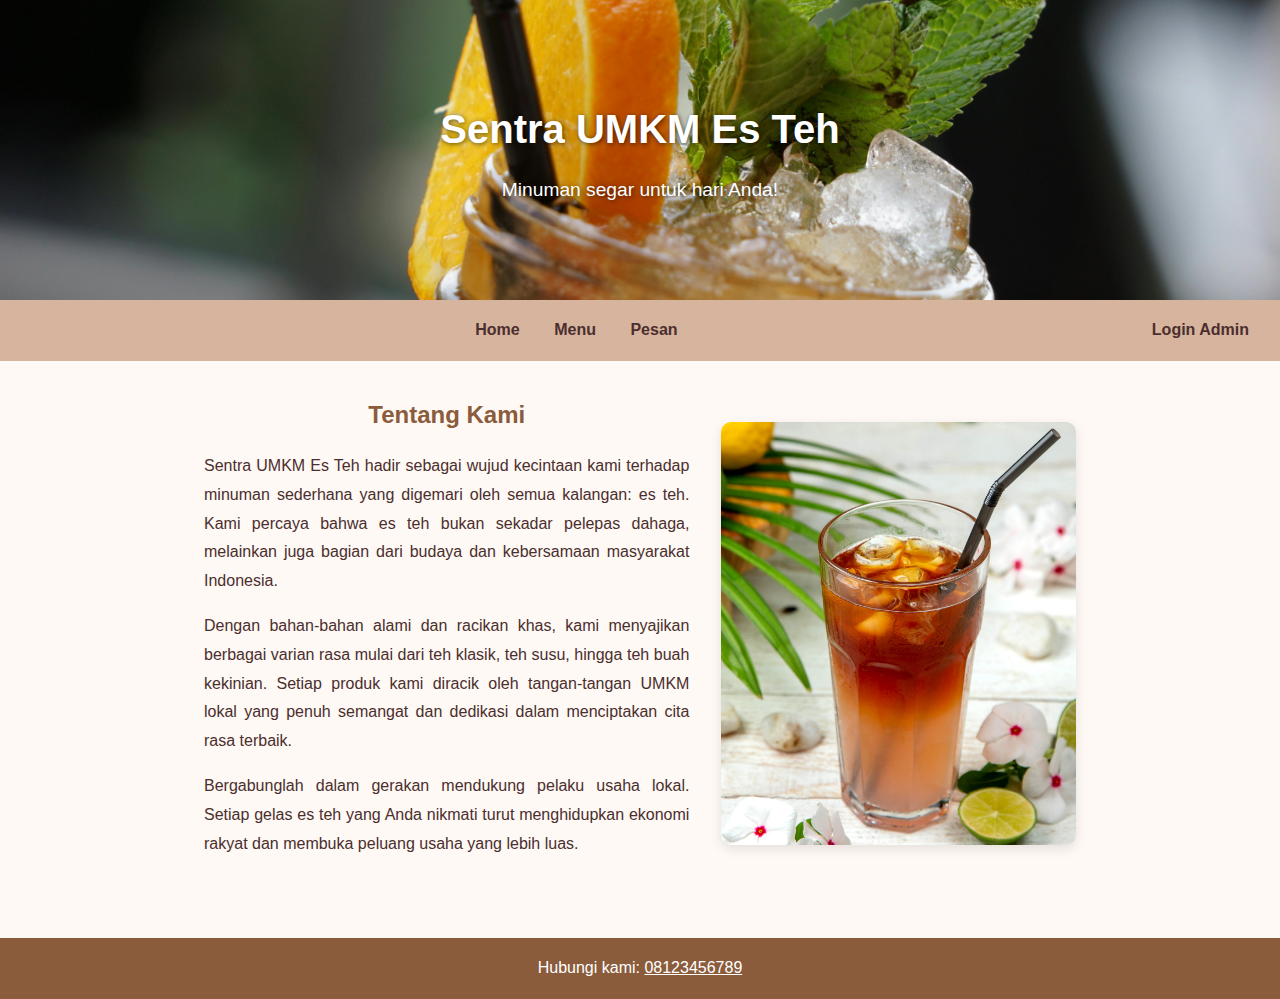
<file: index.html>
<?php include 'config.php'; ?>
<!DOCTYPE html>
<html lang="id">
<head>
    <meta charset="UTF-8">
    <title>Sentra UMKM - Es Teh</title>
    <style>
        * {
            margin: 0;
            padding: 0;
            box-sizing: border-box;
        }

        body {
            font-family: 'Segoe UI', Tahoma, Geneva, Verdana, sans-serif;
            background-color: #fef9f4;
            color: #4b2e2e;
            line-height: 1.8;
        }

        header {
            background-image: url('assets/images/header.jpg');
            background-size: cover;
            background-position: center;
            height: 300px;
            display: flex;
            flex-direction: column;
            justify-content: center;
            align-items: center;
            color: #fff;
            text-shadow: 1px 1px 5px rgba(0,0,0,0.6);
            text-align: center;
            padding: 1rem;
        }

        header h1 {
            font-size: 2.5rem;
            margin-bottom: 0.5rem;
        }

        header p {
            font-size: 1.2rem;
        }

        nav {
            background-color: #d7b49e;
            padding: 1rem;
            text-align: center;
        }

        nav a {
            margin: 0 15px;
            text-decoration: none;
            color: #4b2e2e;
            font-weight: bold;
        }

        nav a:hover {
            color: #8b5c3c;
        }

        main {
            display: flex;
            flex-wrap: wrap;
            padding: 2rem 4rem;
            max-width: 1000px;
            margin: auto;
            gap: 2rem;
        }

        .text {
            flex: 1 1 55%;
        }

        .text h2 {
            color: #8b5c3c;
            margin-bottom: 1rem;
        }

        .text h2.judul-tengah {
            text-align: center;
            color: #8b5c3c;
            margin-bottom: 1rem;
        }

        .text p {
            text-align: justify;
            margin-bottom: 1rem;
        }

        .image {
            flex: 1 1 40%;
            display: flex;
            align-items: center;
            justify-content: center;
        }

        .image img {
            max-width: 100%;
            height: auto;
            border-radius: 10px;
            box-shadow: 0 4px 12px rgba(0, 0, 0, 0.1);
        }

        footer {
            background-color: #8b5c3c;
            color: white;
            padding: 1rem;
            text-align: center;
            margin-top: 2rem;
        }

        footer a {
            color: #fff;
            text-decoration: underline;
        }

        @media (max-width: 768px) {
            main {
                flex-direction: column;
                padding: 1.5rem;
            }

            .text, .image {
                flex: 1 1 100%;
            }
        }
    </style>
</head>
<body>
    <header>
        <h1>Sentra UMKM Es Teh</h1>
        <p>Minuman segar untuk hari Anda!</p>
    </header>

    <nav>
        <a href="index.php">Home</a>
        <a href="menu.php">Menu</a>
        <a href="order.php">Pesan</a>
        <a href="admin/login.php" style="float: right;">Login Admin</a>
    </nav>

    <main>
        <div class="text">
            <h2 class="judul-tengah">Tentang Kami</h2>
            <p>
                Sentra UMKM Es Teh hadir sebagai wujud kecintaan kami terhadap minuman sederhana yang digemari oleh semua kalangan: es teh. 
                Kami percaya bahwa es teh bukan sekadar pelepas dahaga, melainkan juga bagian dari budaya dan kebersamaan masyarakat Indonesia.
            </p>
            <p>
                Dengan bahan-bahan alami dan racikan khas, kami menyajikan berbagai varian rasa mulai dari teh klasik, teh susu, hingga teh buah kekinian. 
                Setiap produk kami diracik oleh tangan-tangan UMKM lokal yang penuh semangat dan dedikasi dalam menciptakan cita rasa terbaik.
            </p>
            <p>
                Bergabunglah dalam gerakan mendukung pelaku usaha lokal. Setiap gelas es teh yang Anda nikmati turut menghidupkan ekonomi rakyat dan membuka peluang usaha yang lebih luas.
            </p>
        </div>
        <div class="image">
            <img src="assets/images/es-teh-kekinian.jpg" alt="Es Teh Kekinian">
        </div>
    </main>

    <footer>
        <p>Hubungi kami: <a href="https://wa.me/628123456789" target="_blank">08123456789</a></p>
    </footer>
</body>
</html>
</file>
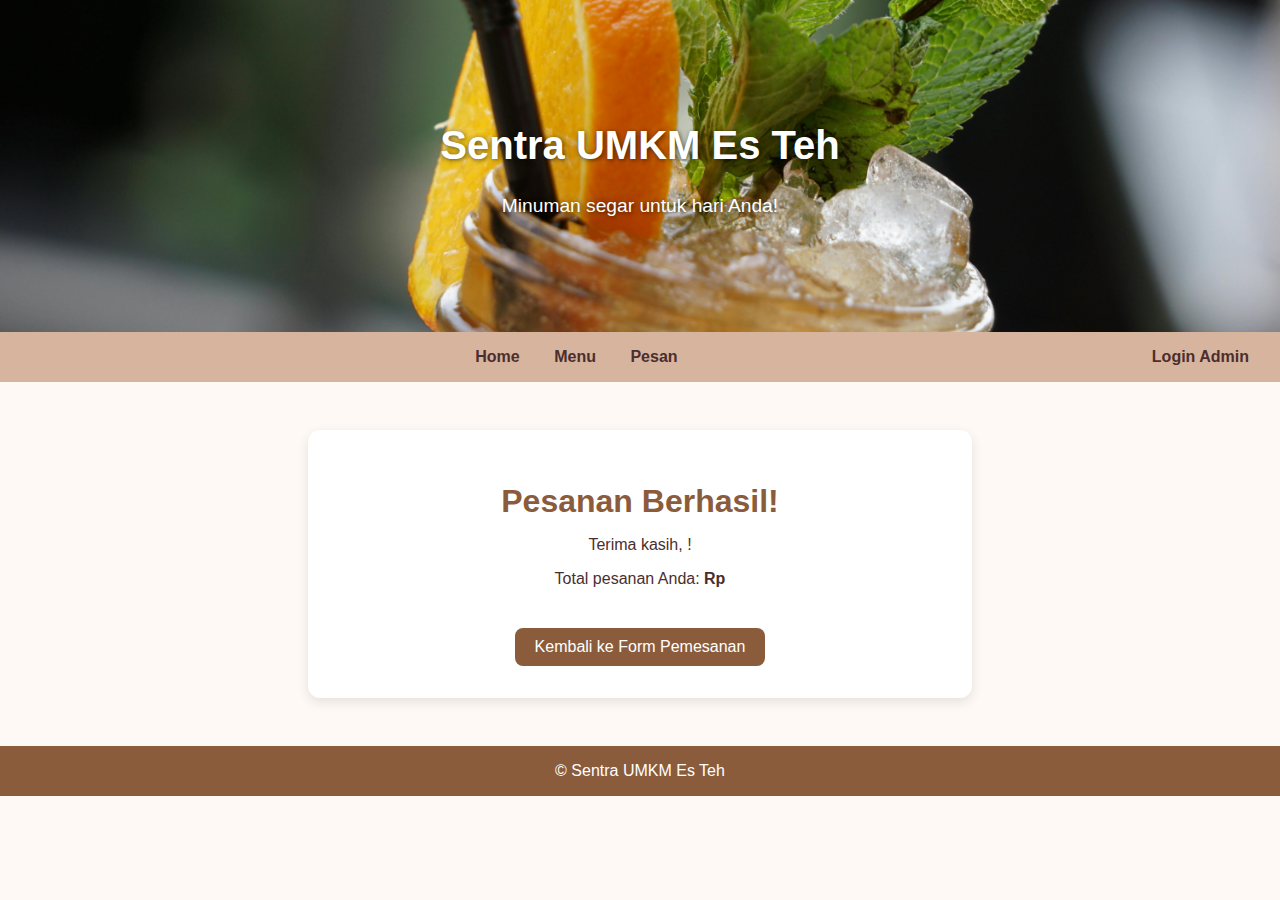
<file: order_success.html>
<?php
session_start();

// Validasi session data
if (!isset($_SESSION['order_data'])) {
    header("Location: order.html");
    exit();
}

$order_data = $_SESSION['order_data'];
unset($_SESSION['order_data']); // Bersihkan session
?>
<!DOCTYPE html>
<html lang="id">
<head>
    <meta charset="UTF-8">
    <title>Pesanan Berhasil</title>
    <link rel="stylesheet" href="assets/css/style.css">
    <style>
        body {
            font-family: Arial, sans-serif;
            background-color: #fef9f4;
            color: #4b2e2e;
            margin: 0;
            padding: 0;
        }

        header {
            background-image: url('assets/images/header.jpg');
            background-size: cover;
            background-position: center;
            height: 300px;
            display: flex;
            flex-direction: column;
            justify-content: center;
            align-items: center;
            color: #fff;
            text-shadow: 1px 1px 5px rgba(0,0,0,0.6);
            text-align: center;
            padding: 1rem;
        }

        header h1 {
            font-size: 2.5rem;
            margin-bottom: 0.5rem;
        }

        header p {
            font-size: 1.2rem;
        }

        nav {
            background-color: #d7b49e;
            padding: 1rem;
            text-align: center;
        }

        nav a {
            margin: 0 15px;
            text-decoration: none;
            color: #4b2e2e;
            font-weight: bold;
        }

        nav a:hover {
            color: #8b5c3c;
        }

        header h1 {
            font-size: 2.5rem;
            margin-bottom: 0.5rem;
        }

        header p {
            font-size: 1.2rem;
        }

        .menu-container {
            display: flex;
            flex-wrap: wrap;
            justify-content: center;
            gap: 2rem;
            padding: 2rem;
        }

        .menu-item {
            background-color: #fff;
            border: 1px solid #ddd;
            border-radius: 12px;
            width: 220px;
            padding: 1rem;
            box-shadow: 0 4px 12px rgba(0,0,0,0.1);
            text-align: center;
        }

        .menu-item img {
            max-width: 100%;
            border-radius: 8px;
            margin-bottom: 0.5rem;
        }

        .menu-item h3 {
            margin: 0.5rem 0;
            color: #4b2e2e;
        }

        .menu-item p {
            margin: 0.25rem 0;
            font-size: 14px;
        }

        .btn {
            display: block;
            width: fit-content;
            margin: 2rem auto;
            padding: 0.8rem 1.5rem;
            background-color: #8b5c3c;
            color: white;
            text-decoration: none;
            border-radius: 8px;
            transition: background-color 0.3s;
        }

        .btn:hover {
            background-color: #6c432f;
        }

        footer {
            text-align: center;
            padding: 1rem;
            background-color: #8b5c3c;
            color: white;
        }
        .success-container {
            max-width: 600px;
            margin: 3rem auto;
            background-color: #fff;
            padding: 2rem;
            border-radius: 12px;
            box-shadow: 0 4px 12px rgba(0,0,0,0.1);
            text-align: center;
            color: #4b2e2e;
        }

        .success-container h1 {
            color: #8b5c3c;
            margin-bottom: 1rem;
        }

        .success-container a {
            display: inline-block;
            margin-top: 1.5rem;
            padding: 0.6rem 1.2rem;
            background-color: #8b5c3c;
            color: white;
            text-decoration: none;
            border-radius: 8px;
            transition: background-color 0.3s;
        }

        .success-container a:hover {
            background-color: #6e4227;
        }
    </style>
</head>
<body>

    <header>
        <h1>Sentra UMKM Es Teh</h1>
        <p>Minuman segar untuk hari Anda!</p>
    </header>

    <nav>
        <a href="index.html">Home</a>
        <a href="menu.html">Menu</a>
        <a href="order.html">Pesan</a>
        <a href="admin/login.html" style="float: right;">Login Admin</a>
    </nav>

    <div class="success-container">
        <h1>Pesanan Berhasil!</h1>
        <p>Terima kasih, <strong><?= htmlspecialchars($order_data['nama']) ?></strong>!</p>
        <p>Total pesanan Anda: <strong>Rp <?= number_format($order_data['total'], 0, ',', '.') ?></strong></p>
        <a href="order.html">Kembali ke Form Pemesanan</a>
    </div>

    <footer>
        &copy; <?= date('Y') ?> Sentra UMKM Es Teh
    </footer>

</body>
</html>
</file>
<file: assets/css/style.css>
.whatsapp-btn {
    display: inline-block;
    background-color: #25D366;
    color: white;
    padding: 10px 15px;
    text-decoration: none;
    border-radius: 5px;
    margin-top: 10px;
}

.whatsapp-btn:hover {
    background-color: #128C7E;
}

.back-btn {
    display: inline-block;
    margin-top: 20px;
    color: #333;
    text-decoration: none;
    border: 1px solid #333;
    padding: 8px 12px;
    border-radius: 5px;
}

.order-details {
    background-color: #f8f9fa;
    padding: 20px;
    border-radius: 5px;
    margin: 20px 0;
}
</file>
